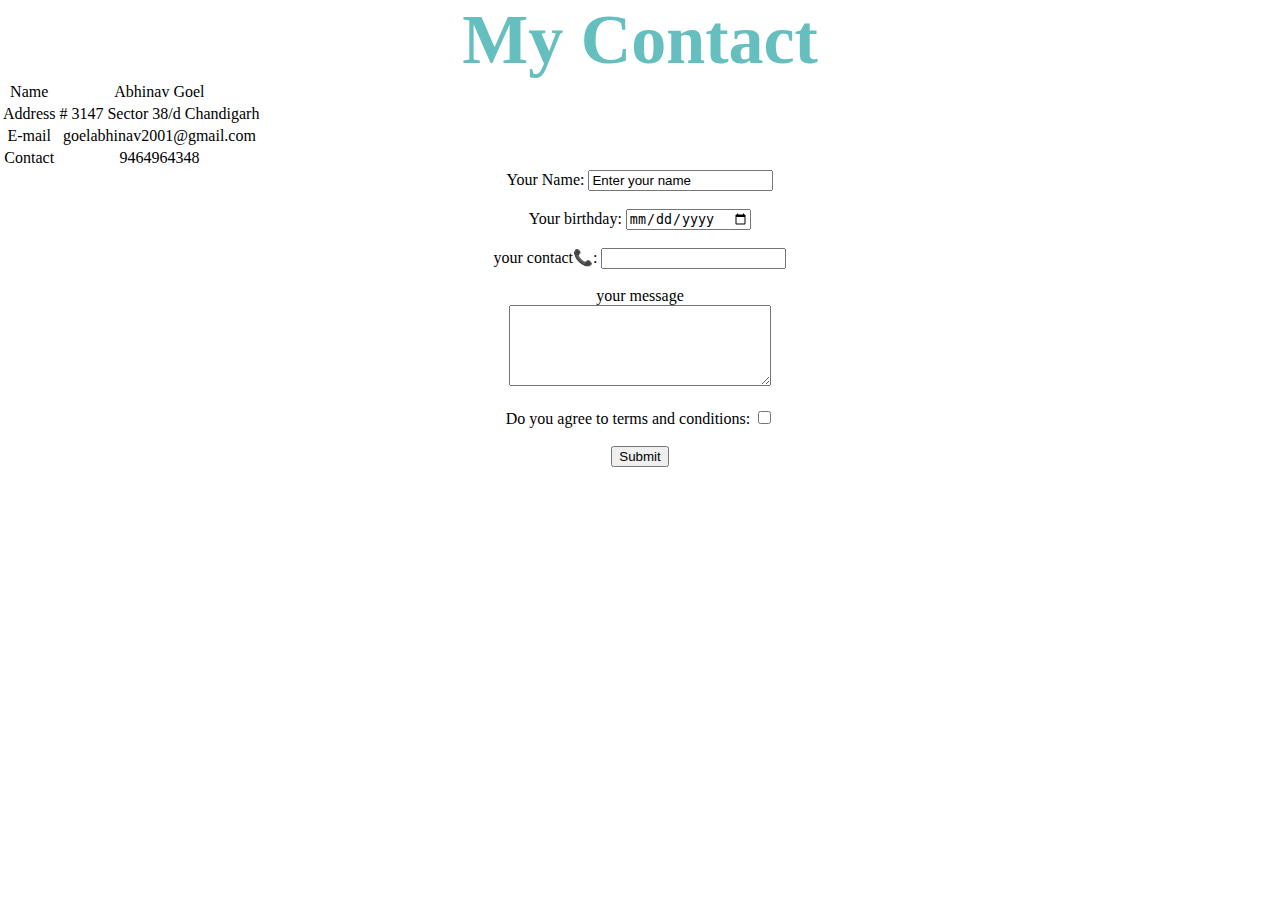
<file: contact-me.html>
<!DOCTYPE html>
<html lang="en" dir="ltr">
  <head>
    <meta charset="utf-8">
    <title>Abhinav Goel's Contact</title>
    <link rel="stylesheet" href="understandingcss.css">
  </head>
  <body>
    <h1>My Contact</h1>
    <table>
      <tr>
        <td>Name</td>
        <td>Abhinav Goel</td>
      </tr>
      <tr>
        <td>Address</td>
        <td># 3147 Sector 38/d Chandigarh</td>
      </tr>
      <tr>
        <td>E-mail</td>
        <td>goelabhinav2001@gmail.com</td>
      </tr>
      <tr>
        <td>Contact</td>
        <td>9464964348</td>
      </tr>
    </table>
    <form  action="mailto:goelabhinav2001@gmail.com" method="post" enctype="text/plain">
      <label>Your Name:</label>
      <input type="text" name="Name" value="Enter your name"><br><br>
      <label>Your birthday: </label>
      <input type="date" name="Birthday" id=""><br><br >

      <label>your contact📞: </label>
      <input type="tel" name="Contact" value=""><br ><br />
      <label >your message<br /></label>
      <textarea name="name" cols= "30" rows="5"></textarea><br /><br />
      <label>Do you agree to terms and conditions: </label>
      <input type="checkbox" name="" value=""><br><br  />
      <input type="submit" name="" >
    </form>
    <br><br><br><br><br><br><br>
  </body>
</html>
</file>
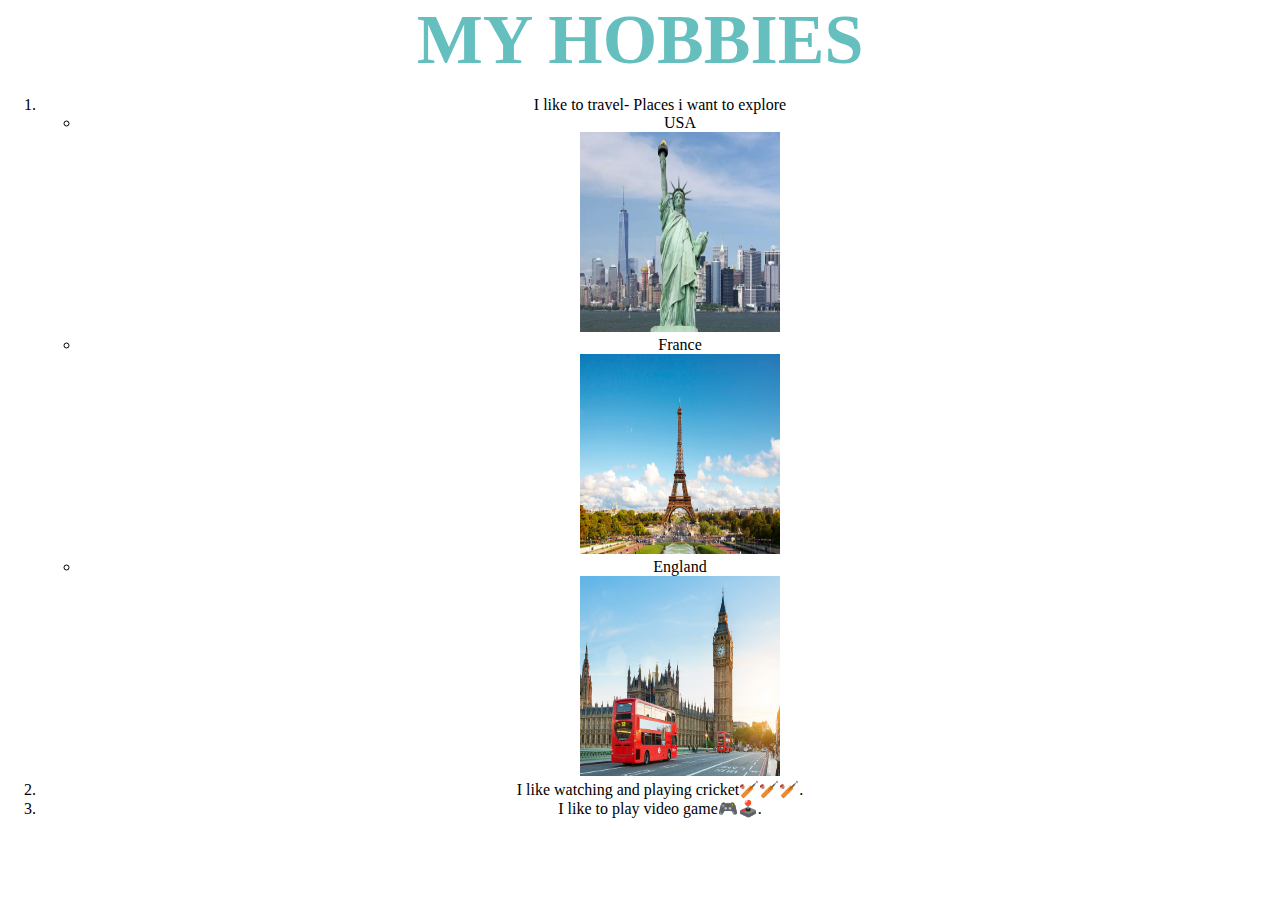
<file: hobbies.html>
<!DOCTYPE html>
<html lang="en" dir="ltr">
  <head>
    <meta charset="utf-8">
    <title>Abhinav Goel's Hobbies</title>
    <link rel="stylesheet" href="understandingcss.css">
  </head>
  <body>
    <h1>MY HOBBIES</h1>
    <ol type="1">
      <li>I like to travel- Places i want to explore<br />
          <ul>
            <li>USA<br /><img src="USA.jpg" alt="USA" height= "200" width= "200"></li>
            <li>France<br /><img src="France.jpg" alt="USA" height= "200" width= "200"></li>
            <li>England<br /><img src="London.jpg" alt="USA" height= "200" width= "200"></li>
          </ul>
      </li>
      <li>I like watching and playing cricket🏏🏏🏏.</li>
      <li>I like to play video game🎮🕹️.</li>
    </ol>
  </body>
</html>
</file>
<file: understandingcss.css>
body{
  margin: 0;
  text-align: center;
}
.image-1{
  width: 5em;
  height: 4em;

  margin-right: 90em;
}
.top-cloud{
  position:absolute;
margin-left: 300px;
transform: rotate(-25deg);
top:  0;
width: 15rem;
height: 30rem;
}
.bottom-cloud{
padding-bottom: 50px;
width: 13rem;
height: 13rem;

}
.my-image{
  border-radius: 30%;
  width: 15rem;
  height: 16rem;
}
.ed-1{
  height: 14rem;
  width:14rem;
  border-radius: 50%;
  float: left;
  margin-right: 3em;
}
.ed-2{
  height: 14em;
  width:14em;
  border-radius: 50%;
  float: right;
  margin-right: 2rem;
}
.hr-1{
  border-style: none none none solid;
  border-width: 10px;
  border-color: white;
  height: 3.3rem;
  position: absolute;
  margin: 0;
  left: 10rem;
  top: 0;
}
.hr-2{
  border-style: none none none solid;
  border-width: 10px;
  border-color: white;
  height: 3.3rem;
  position: absolute;
  margin: 0;
  left: 35rem;
  top: 0;
}
.hr-3{
  border-style: none none none solid;
  border-width: 10px;
  border-color: white;
  height: 3.3rem;
  position: absolute;
  margin: 0;
  left: 57rem;
  top: 0;
}
hr{
  border-style: dotted none none;
  border-color: #66BFBF;
  width: 7rem;
  border-width: 10px;
  margin: 3em auto 0;
  padding-bottom: 1em;
}
.a-1{
  position: absolute;
  font-size: 4em;
  left: 4.5em;
  color: white;
  text-decoration: none;
}
.a-2{
  position: absolute;
  font-size: 4em;
  left: 9.7em;
  color: white;
  text-decoration: none;
}
.a-3{
  position: absolute;
  font-size: 4em;
  left: 14.8em;
  color: white;
  text-decoration: none;
}
a:hover{
  color: black;
}
h1{
  font-family: 'Ephesis', cursive;
  font-size: 70px;
  margin-top: 0;
  margin-bottom:0;
  font-weight: bolder;
  color: #66BFBF;
}
h2{
  color: #66BFBF;
  font-size: 40px;
  font-family: 'Akronim', cursive;
  padding-top: 1rem;
  margin-top: 0;
}
h3{
  font-family: 'PT Serif', serif;
  color: #40514E;
}
.p1{
  width: 30%;
  margin: auto;
}
.first{
  background-color: #66BFBF;
  position: fixed;
}
.second{
  background: linear-gradient(#66BFBF,#EAF6F6);
  padding-top: 100px;
}
.third{
  background-color:  #EAF6F6;
  font-family: 'PT Serif', serif;
  color: #40514E;
}
.fourth{
  background-color:  #EAF6F6;

}
.education{
  width: 50%;
  margin: auto;
}
.ed{
  margin: 5rem auto 10rem;
  text-align: left;
}
.bottom-container{
  background-color: #66BFBF;
  margin: 0;
  color: white;
}
.copywrite{
  color: white;
}
.footer-link{
  color: #11999E;
  font-weight: normal;
  font-size: 18px;
  text-decoration: none;
  margin: auto 20px auto;
}
.footer-link:hover{
  color: white;
}
.BUTTON_ZBK {
   -webkit-border-radius: 12px;
   -moz-border-radius: 12px;
   border-radius: 12px;
   height: 25px;
   line-height: 25px;
   color: #FFFFFF;
   font-family: Helvetica;
   width: 143px;
   font-size: 21px;
   font-weight: 600;
   padding: 8px;
   background-color: #11999E;
   border: solid #11999E 1px;
   text-decoration: none;
   display: inline-block;
   cursor: pointer;
   text-align: center;
}

.BUTTON_ZBK:hover {
   border: solid #337FED 1px;
   background: #1E62D0;
   background-image: -webkit-linear-gradient(top, #1E62D0, #3D94F6);
   background-image: -moz-linear-gradient(top, #1E62D0, #3D94F6);
   background-image: -ms-linear-gradient(top, #1E62D0, #3D94F6);
   background-image: -o-linear-gradient(top, #1E62D0, #3D94F6);
   background-image: -webkit-gradient(to bottom, #1E62D0, #3D94F6);
   -webkit-border-radius: 12px;
   -moz-border-radius: 12px;
   border-radius: 12px;
   text-decoration: none;
}
</file>
